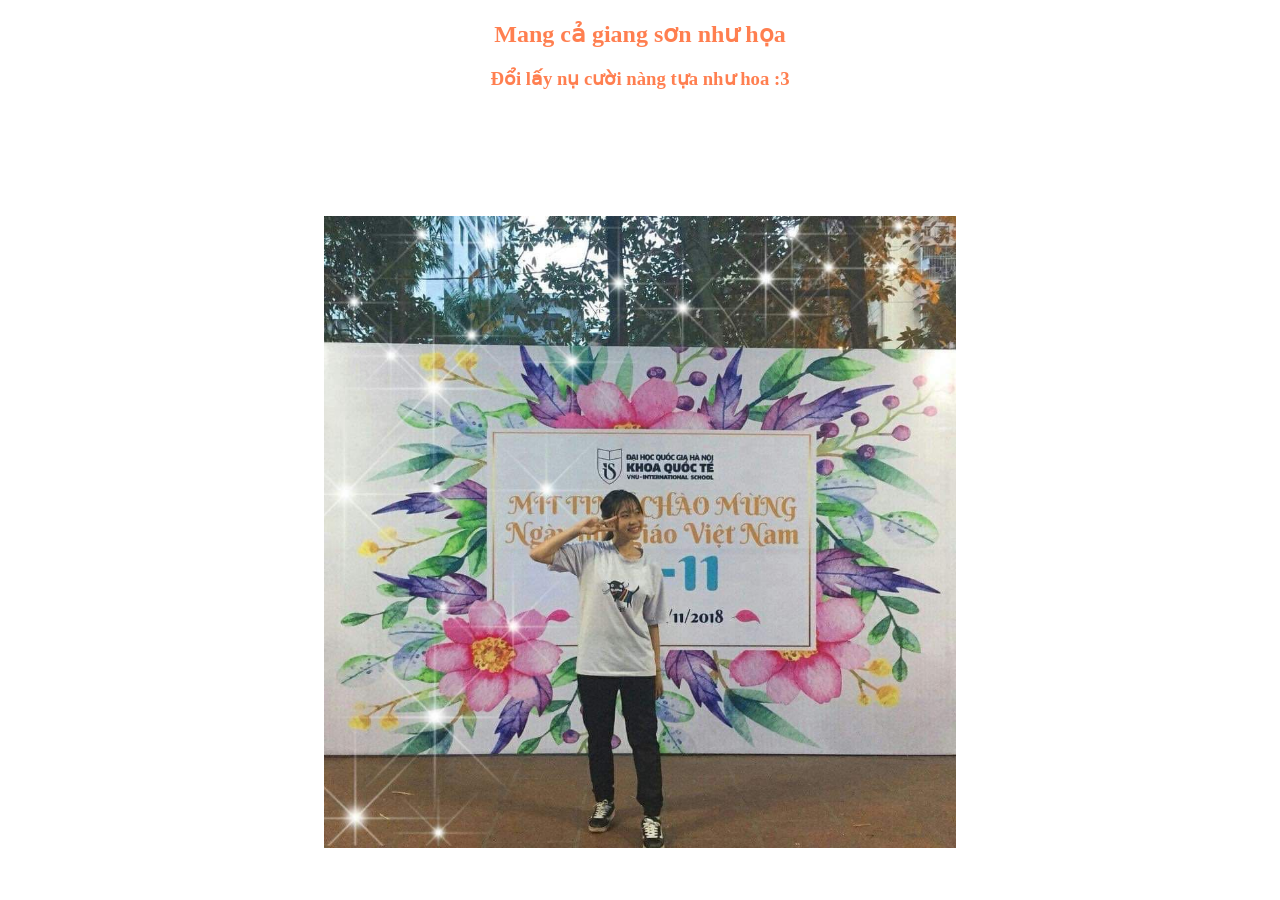
<file: index.html>
<!DOCTYPE html>
<html lang="en">
  <head>
    <meta charset="UTF-8" />
    <title></title>
    <style>
      .container {
        display: block;
        margin-top: 10%;
        margin-left: auto;
        margin-right: auto;
        width: 50%;
      }
      h2 {
        text-align: center;
        color: coral;
      }
      h3 {
        text-align: center;
        color: coral;
      }
    </style>
  </head>
  <body>
    <h2>Mang cả giang sơn như họa</h2>
    <h3>Đổi lấy nụ cười nàng tựa như hoa :3</h3>
    <img class="container" src="./1.jpg" />
  </body>
</html>
</file>
